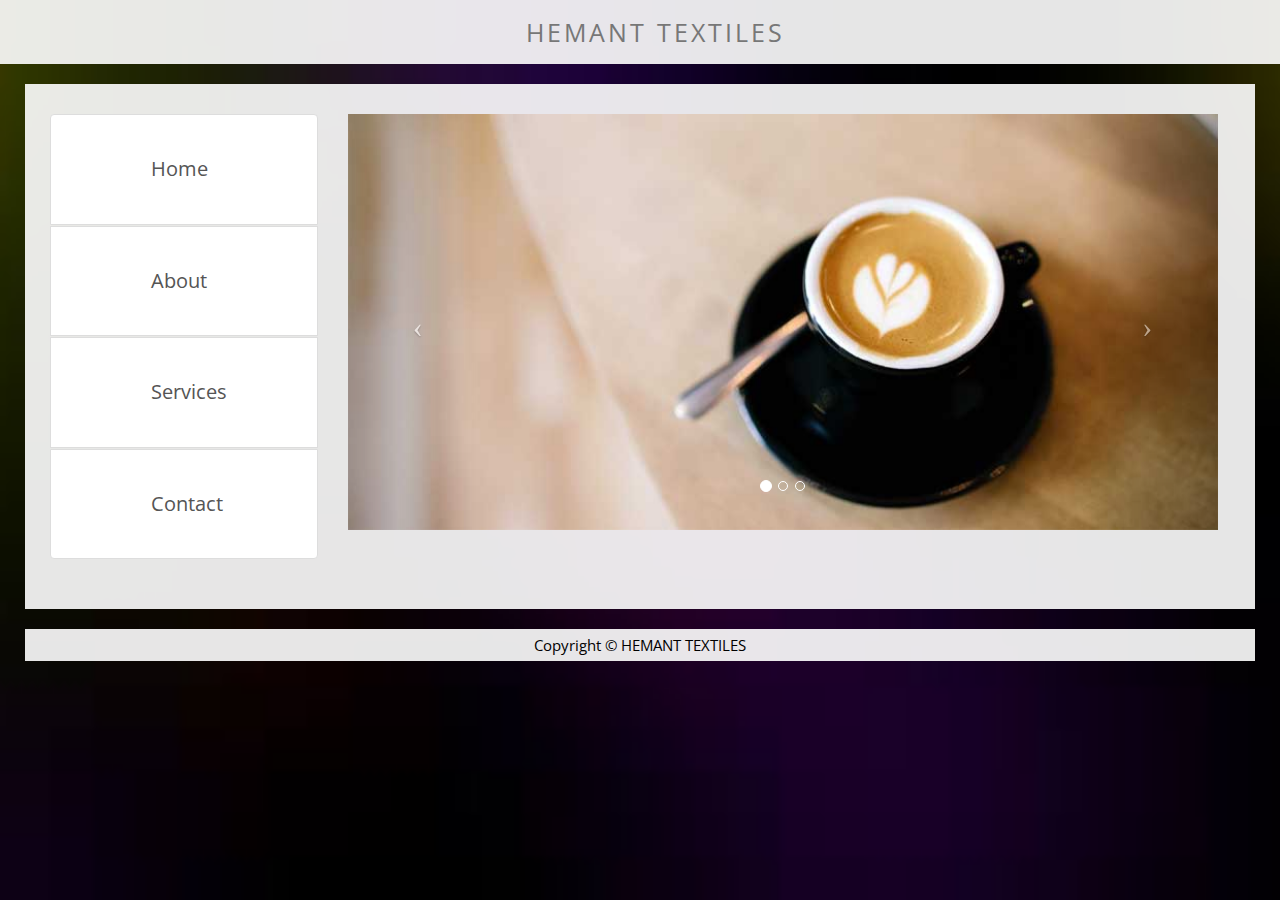
<file: index.html>
<!DOCTYPE html>
<html lang="en">

<head>

    <meta charset="utf-8">
    <meta http-equiv="X-UA-Compatible" content="IE=edge">
    <meta name="viewport" content="width=device-width, initial-scale=1">
    <meta name="description" content="">
    <meta name="author" content="">

    <title>HEMANT TEXTILES</title>

    <!-- Bootstrap Core CSS -->
    <link href="css/bootstrap.min.css" rel="stylesheet">

    <!-- Custom CSS -->
    <link href="css/business-casual.css" rel="stylesheet">

    <!-- Fonts -->
    <link href="http://fonts.googleapis.com/css?family=Open+Sans:300italic,400italic,600italic,700italic,800italic,400,300,600,700,800" rel="stylesheet" type="text/css">
    <link href="http://fonts.googleapis.com/css?family=Josefin+Slab:100,300,400,600,700,100italic,300italic,400italic,600italic,700italic" rel="stylesheet" type="text/css">

    <!-- HTML5 Shim and Respond.js IE8 support of HTML5 elements and media queries -->
    <!-- WARNING: Respond.js doesn't work if you view the page via file:// -->
    <!--[if lt IE 9]>
        <script src="https://oss.maxcdn.com/libs/html5shiv/3.7.0/html5shiv.js"></script>
        <script src="https://oss.maxcdn.com/libs/respond.js/1.4.2/respond.min.js"></script>
    <![endif]-->

</head>

<body>

    <!-- Navigation -->
    <nav class="navbar navbar-default" role="navigation">
        <div class="container">
            <!-- Brand and toggle get grouped for better mobile display -->
            <div class="navbar-header">
                <button type="button" class="navbar-toggle" data-toggle="collapse" data-target="#bs-example-navbar-collapse-1">
                    <span class="sr-only">Toggle navigation</span>
                    <span class="icon-bar"></span>
                    <span class="icon-bar"></span>
                    <span class="icon-bar"></span>
                </button>
                <!-- navbar-brand is hidden on larger screens, but visible when the menu is collapsed -->
                <a class="navbar-brand" href="index.html">HEMANT TEXTILES</a>
            </div>
            <!-- Collect the nav links, forms, and other content for toggling -->
            <div class="collapse navbar-collapse" id="bs-example-navbar-collapse-1">
                <ul class="nav navbar-nav">
                    <li>
                        <a href="index.html"></a>
                    </li>
                    <li>
                        <a href="about.html">HEMANT TEXTILES</a>
                    </li>
                </ul>
            </div>
            <!-- /.navbar-collapse -->
        </div>
        <!-- /.container -->
    </nav>

    <!--div class="container"-->

        <div class="row">

            <div class="col-md-3">
                <div class="list-group">
                    <a href="index.html" class="list-group-item">Home</a>
                    <a href="about.html" class="list-group-item">About</a>
                    <a href="services.html" class="list-group-item">Services</a>
                    <a href="contact.html" class="list-group-item">Contact</a>
                   
                </div>
            </div>

            <div class="box">
                <div class="col-lg-9 text-center">
                    <div id="carousel-example-generic" class="carousel slide">
                        <!-- Indicators -->
                        <ol class="carousel-indicators hidden-xs">
                            <li data-target="#carousel-example-generic" data-slide-to="0" class="active"></li>
                            <li data-target="#carousel-example-generic" data-slide-to="1"></li>
                            <li data-target="#carousel-example-generic" data-slide-to="2"></li>
                        </ol>

                        <!-- Wrapper for slides -->
                        <div class="carousel-inner">
                            <div class="item active">
                                <img class="img-responsive img-full" src="img/slide-1.jpg" alt="">
                            </div>
                            <div class="item">
                                <img class="img-responsive img-full" src="img/slide-2.jpg" alt="">
                            </div>
                            <div class="item">
                                <img class="img-responsive img-full" src="img/slide-3.jpg" alt="">
                            </div>
                        </div>

                        <!-- Controls -->
                        <a class="left carousel-control" href="#carousel-example-generic" data-slide="prev">
                            <span class="icon-prev"></span>
                        </a>
                        <a class="right carousel-control" href="#carousel-example-generic" data-slide="next">
                            <span class="icon-next"></span>
                        </a>
                    </div>
                </div>
            </div>
        <!--/div-->

        

        

    
    <!-- /.container -->

    <footer>
        <div class="container">
            <div class="row">
                <div class="col-lg-12 text-center">
                    <p>Copyright &copy; HEMANT TEXTILES</p>
                </div>
            </div>
        </div>
    </footer>

    <!-- jQuery -->
    <script src="js/jquery.js"></script>

    <!-- Bootstrap Core JavaScript -->
    <script src="js/bootstrap.min.js"></script>

    <!-- Script to Activate the Carousel -->
    <script>
    $('.carousel').carousel({
        interval: 3000 //changes the speed
    })
    </script>

</body>
</file>
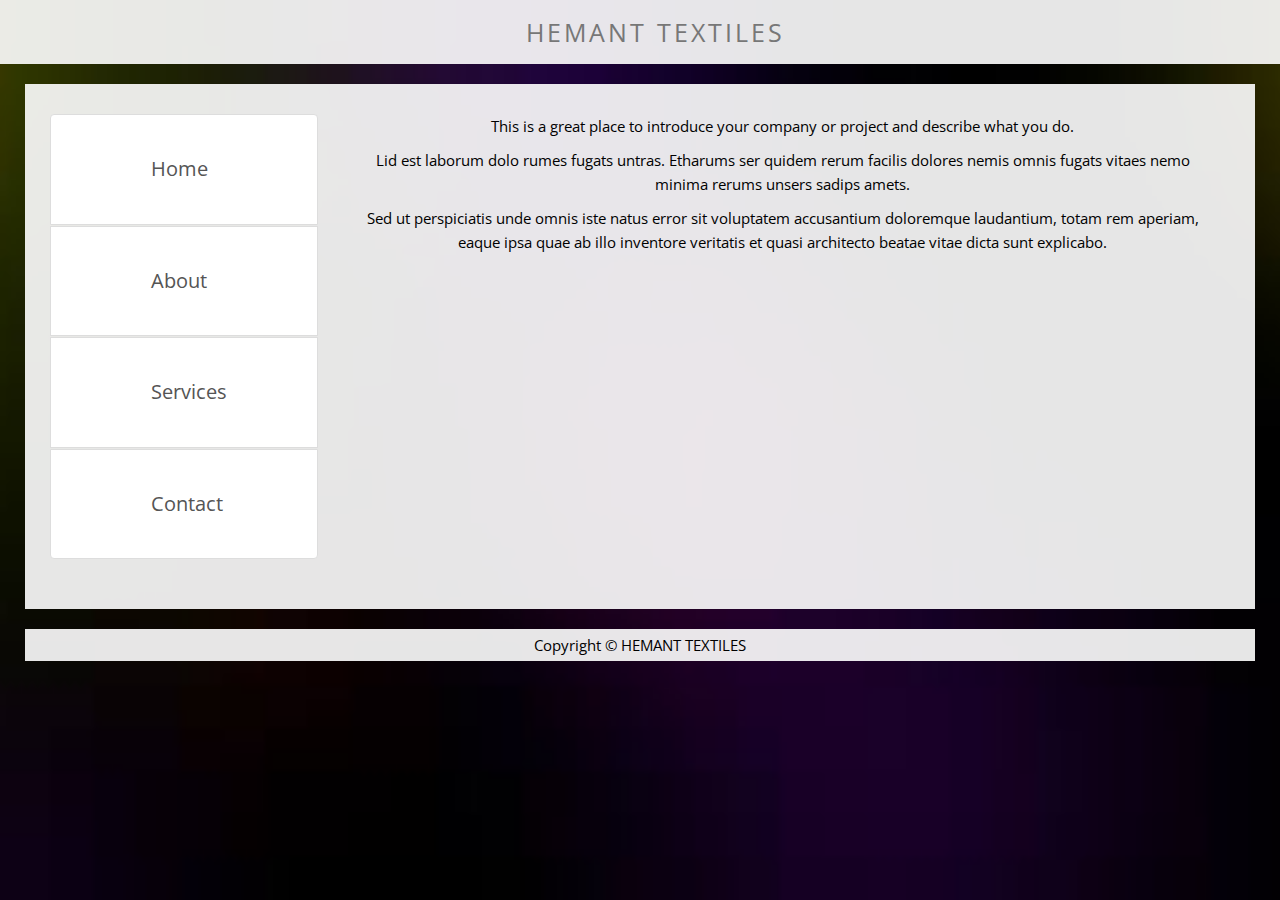
<file: about.html>
<!DOCTYPE html>
<html lang="en">

<head>

    <meta charset="utf-8">
    <meta http-equiv="X-UA-Compatible" content="IE=edge">
    <meta name="viewport" content="width=device-width, initial-scale=1">
    <meta name="description" content="">
    <meta name="author" content="">

    <title>About - HEMANT TEXTILES</title>

    <!-- Bootstrap Core CSS -->
    <link href="css/bootstrap.min.css" rel="stylesheet">

    <!-- Custom CSS -->
    <link href="css/business-casual.css" rel="stylesheet">

    <!-- Fonts -->
    <link href="http://fonts.googleapis.com/css?family=Open+Sans:300italic,400italic,600italic,700italic,800italic,400,300,600,700,800" rel="stylesheet" type="text/css">
    <link href="http://fonts.googleapis.com/css?family=Josefin+Slab:100,300,400,600,700,100italic,300italic,400italic,600italic,700italic" rel="stylesheet" type="text/css">

    <!-- HTML5 Shim and Respond.js IE8 support of HTML5 elements and media queries -->
    <!-- WARNING: Respond.js doesn't work if you view the page via file:// -->
    <!--[if lt IE 9]>
        <script src="https://oss.maxcdn.com/libs/html5shiv/3.7.0/html5shiv.js"></script>
        <script src="https://oss.maxcdn.com/libs/respond.js/1.4.2/respond.min.js"></script>
    <![endif]-->

</head>

<body>

    <!-- Navigation -->
    <nav class="navbar navbar-default" role="navigation">
        <div class="container">
            <!-- Brand and toggle get grouped for better mobile display -->
            <div class="navbar-header">
                <button type="button" class="navbar-toggle" data-toggle="collapse" data-target="#bs-example-navbar-collapse-1">
                    <span class="sr-only">Toggle navigation</span>
                    <span class="icon-bar"></span>
                    <span class="icon-bar"></span>
                    <span class="icon-bar"></span>
                </button>
                <!-- navbar-brand is hidden on larger screens, but visible when the menu is collapsed -->
                <a class="navbar-brand" href="index.html">Business Casual</a>
            </div>
            <!-- Collect the nav links, forms, and other content for toggling -->
            <div class="collapse navbar-collapse" id="bs-example-navbar-collapse-1">
                <ul class="nav navbar-nav">
                    <li>
                        <a href="index.html"></a>
                    </li>
                    <li>
                        <a href="about.html">HEMANT TEXTILES</a>
                    </li>
                </ul>
            </div>
            <!-- /.navbar-collapse -->
        </div>
        <!-- /.container -->
    </nav>

    <!--div class="container"-->

        <div class="row">

            <div class="col-md-3">
                <div class="list-group">
                    <a href="index.html" class="list-group-item">Home</a>
                    <a href="about.html" class="list-group-item">About</a>
                    <a href="services.html" class="list-group-item">Services</a>
                    <a href="contact.html" class="list-group-item">Contact</a>
                   
                </div>
            </div>

            <div class="box">
                <div class="col-md-9 text-center">
                <p>This is a great place to introduce your company or project and describe what you do.</p>
                <p>Lid est laborum dolo rumes fugats untras. Etharums ser quidem rerum facilis dolores nemis omnis fugats vitaes nemo minima rerums unsers sadips amets.</p>
                <p>Sed ut perspiciatis unde omnis iste natus error sit voluptatem accusantium doloremque laudantium, totam rem aperiam, eaque ipsa quae ab illo inventore veritatis et quasi architecto beatae vitae dicta sunt explicabo.</p>
                </div>
            </div>
        <!--/div-->

        

        

    
    <!-- /.container -->

    <footer>
        <div class="container">
            <div class="row">
                <div class="col-lg-12 text-center">
                    <p>Copyright &copy; HEMANT TEXTILES</p>
                </div>
            </div>
        </div>
    </footer>

    <!-- jQuery -->
    <script src="js/jquery.js"></script>

    <!-- Bootstrap Core JavaScript -->
    <script src="js/bootstrap.min.js"></script>

</body>

</html>
</file>
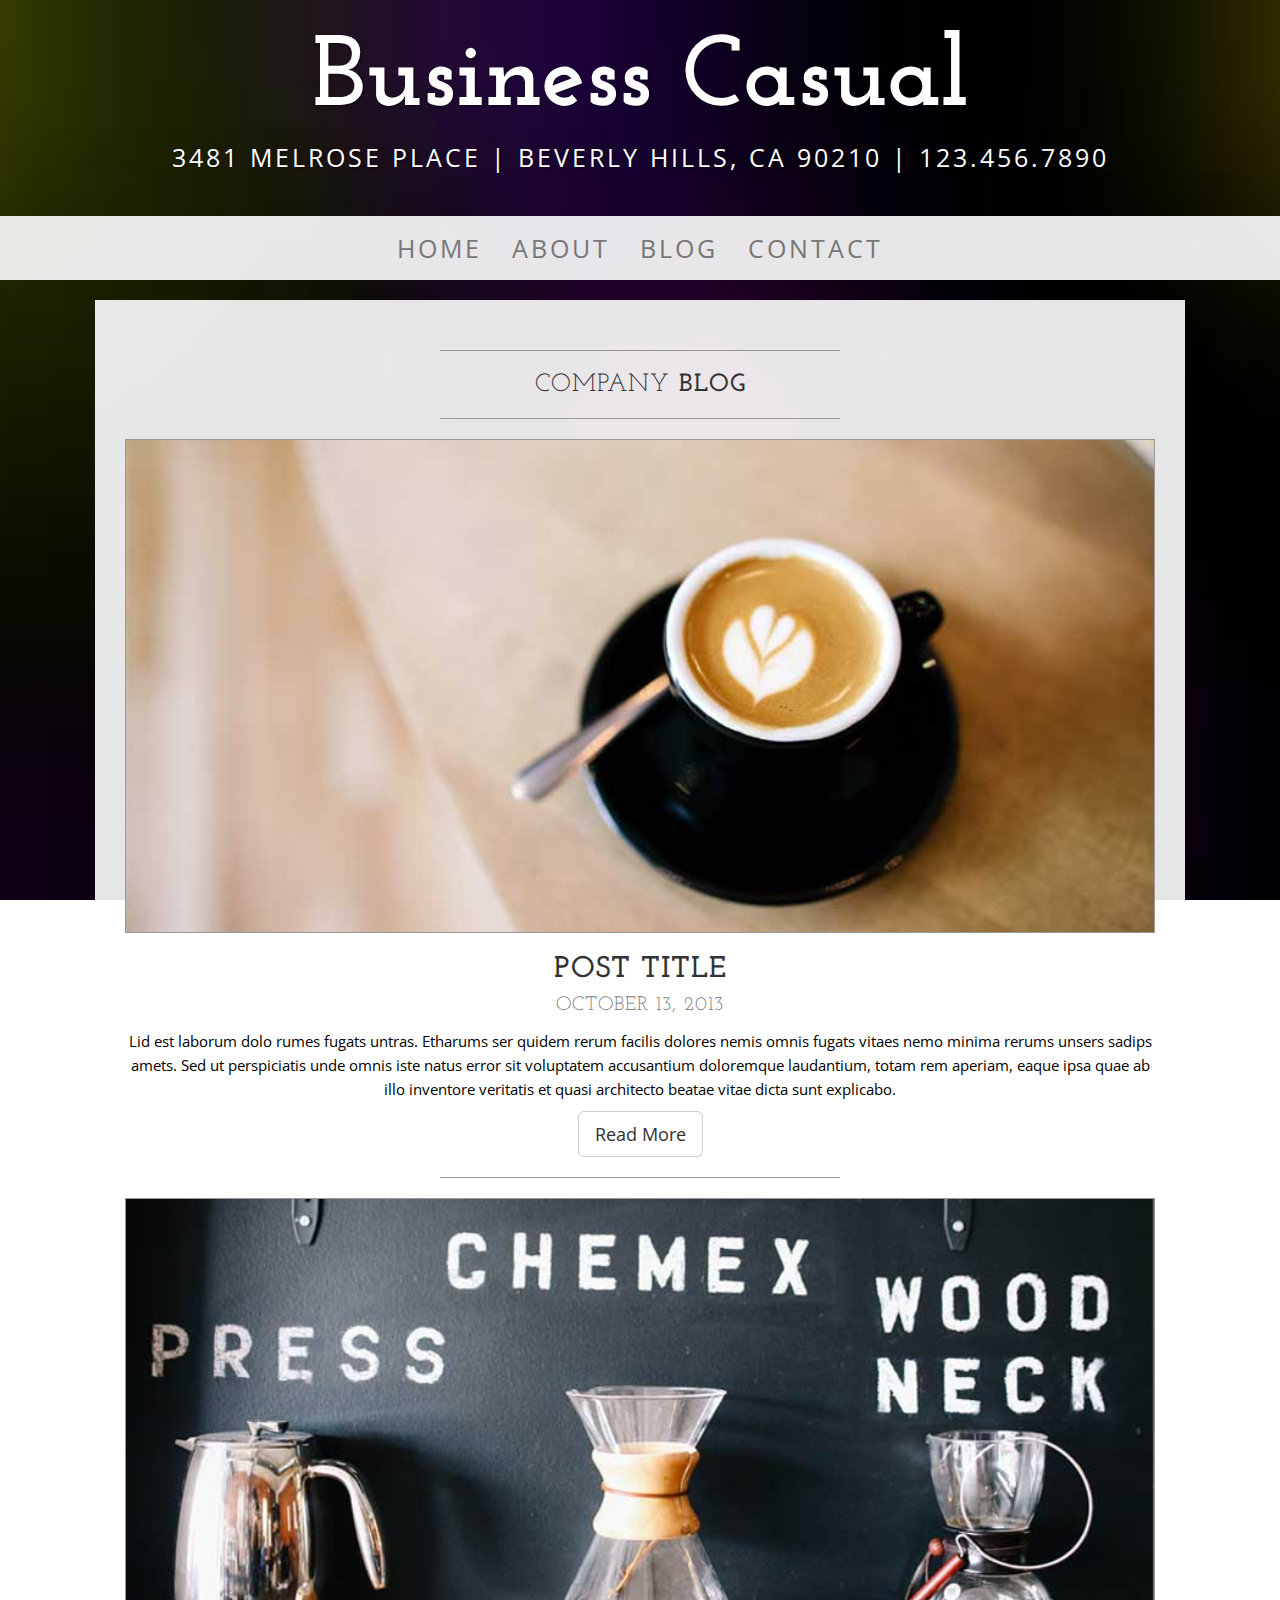
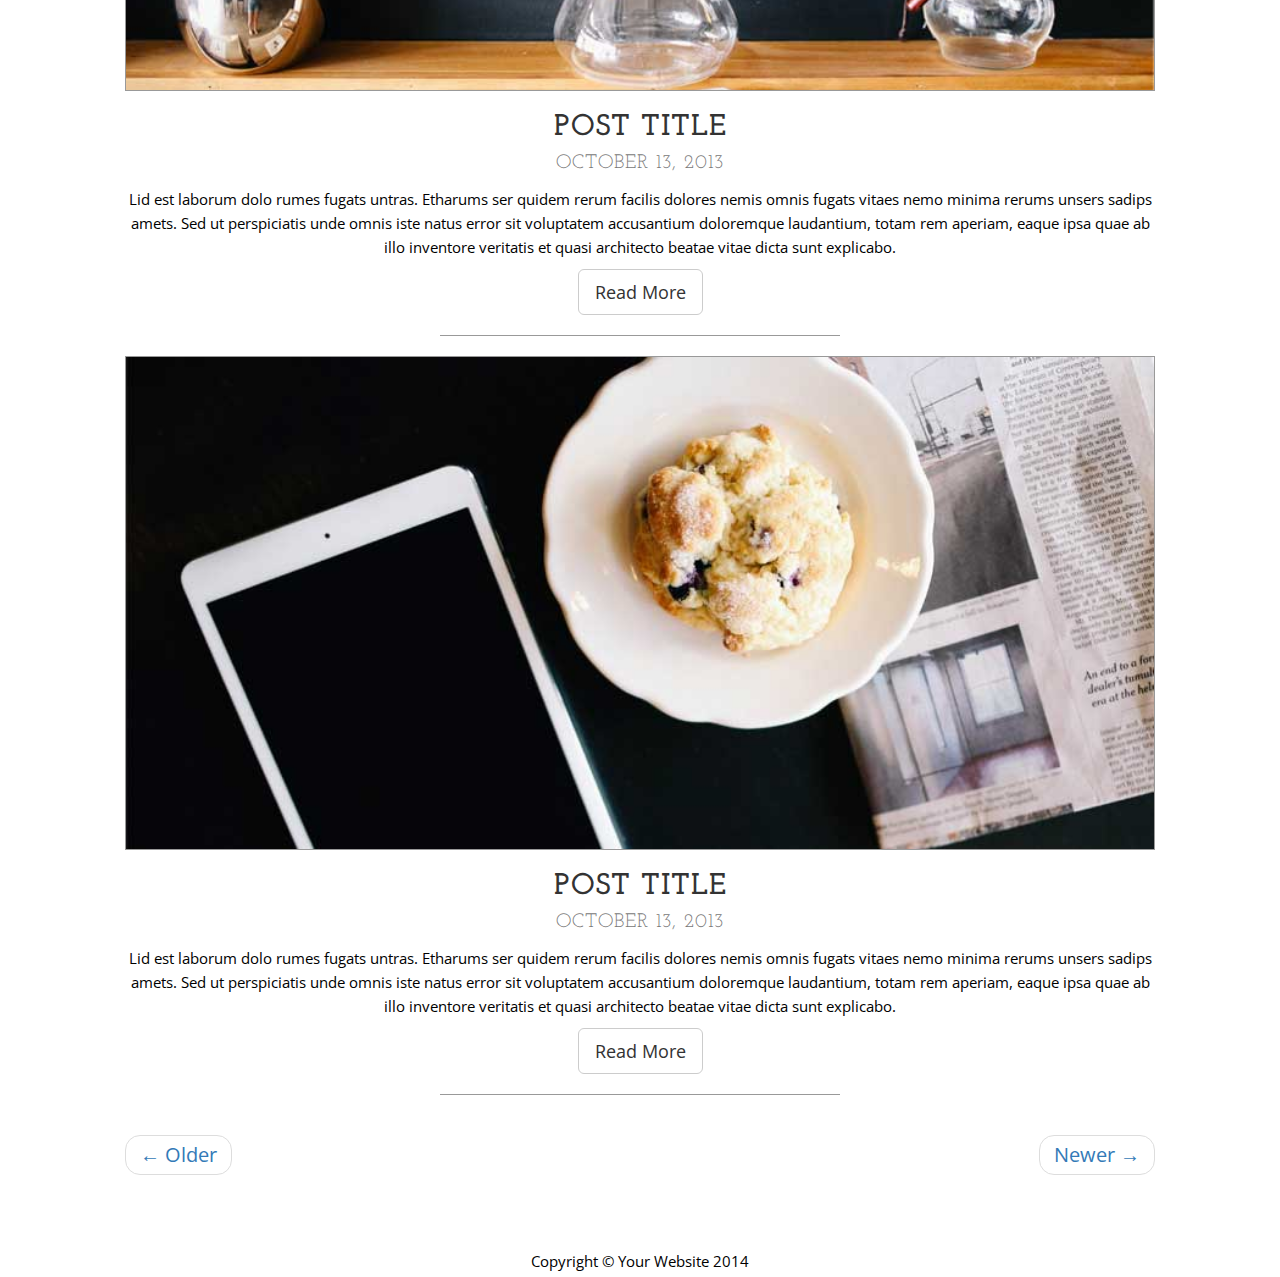
<file: blog.html>
<!DOCTYPE html>
<html lang="en">

<head>

    <meta charset="utf-8">
    <meta http-equiv="X-UA-Compatible" content="IE=edge">
    <meta name="viewport" content="width=device-width, initial-scale=1">
    <meta name="description" content="">
    <meta name="author" content="">

    <title>Blog - Business Casual - Start Bootstrap Theme</title>

    <!-- Bootstrap Core CSS -->
    <link href="css/bootstrap.min.css" rel="stylesheet">

    <!-- Custom CSS -->
    <link href="css/business-casual.css" rel="stylesheet">

    <!-- Fonts -->
    <link href="http://fonts.googleapis.com/css?family=Open+Sans:300italic,400italic,600italic,700italic,800italic,400,300,600,700,800" rel="stylesheet" type="text/css">
    <link href="http://fonts.googleapis.com/css?family=Josefin+Slab:100,300,400,600,700,100italic,300italic,400italic,600italic,700italic" rel="stylesheet" type="text/css">

    <!-- HTML5 Shim and Respond.js IE8 support of HTML5 elements and media queries -->
    <!-- WARNING: Respond.js doesn't work if you view the page via file:// -->
    <!--[if lt IE 9]>
        <script src="https://oss.maxcdn.com/libs/html5shiv/3.7.0/html5shiv.js"></script>
        <script src="https://oss.maxcdn.com/libs/respond.js/1.4.2/respond.min.js"></script>
    <![endif]-->

</head>

<body>

    <div class="brand">Business Casual</div>
    <div class="address-bar">3481 Melrose Place | Beverly Hills, CA 90210 | 123.456.7890</div>

    <!-- Navigation -->
    <nav class="navbar navbar-default" role="navigation">
        <div class="container">
            <!-- Brand and toggle get grouped for better mobile display -->
            <div class="navbar-header">
                <button type="button" class="navbar-toggle" data-toggle="collapse" data-target="#bs-example-navbar-collapse-1">
                    <span class="sr-only">Toggle navigation</span>
                    <span class="icon-bar"></span>
                    <span class="icon-bar"></span>
                    <span class="icon-bar"></span>
                </button>
                <!-- navbar-brand is hidden on larger screens, but visible when the menu is collapsed -->
                <a class="navbar-brand" href="index.html">Business Casual</a>
            </div>
            <!-- Collect the nav links, forms, and other content for toggling -->
            <div class="collapse navbar-collapse" id="bs-example-navbar-collapse-1">
                <ul class="nav navbar-nav">
                    <li>
                        <a href="index.html">Home</a>
                    </li>
                    <li>
                        <a href="about.html">About</a>
                    </li>
                    <li>
                        <a href="blog.html">Blog</a>
                    </li>
                    <li>
                        <a href="contact.html">Contact</a>
                    </li>
                </ul>
            </div>
            <!-- /.navbar-collapse -->
        </div>
        <!-- /.container -->
    </nav>

    <div class="container">

        <div class="row">
            <div class="box">
                <div class="col-lg-12">
                    <hr>
                    <h2 class="intro-text text-center">Company
                        <strong>blog</strong>
                    </h2>
                    <hr>
                </div>
                <div class="col-lg-12 text-center">
                    <img class="img-responsive img-border img-full" src="img/slide-1.jpg" alt="">
                    <h2>Post Title
                        <br>
                        <small>October 13, 2013</small>
                    </h2>
                    <p>Lid est laborum dolo rumes fugats untras. Etharums ser quidem rerum facilis dolores nemis omnis fugats vitaes nemo minima rerums unsers sadips amets. Sed ut perspiciatis unde omnis iste natus error sit voluptatem accusantium doloremque laudantium, totam rem aperiam, eaque ipsa quae ab illo inventore veritatis et quasi architecto beatae vitae dicta sunt explicabo.</p>
                    <a href="#" class="btn btn-default btn-lg">Read More</a>
                    <hr>
                </div>
                <div class="col-lg-12 text-center">
                    <img class="img-responsive img-border img-full" src="img/slide-2.jpg" alt="">
                    <h2>Post Title
                        <br>
                        <small>October 13, 2013</small>
                    </h2>
                    <p>Lid est laborum dolo rumes fugats untras. Etharums ser quidem rerum facilis dolores nemis omnis fugats vitaes nemo minima rerums unsers sadips amets. Sed ut perspiciatis unde omnis iste natus error sit voluptatem accusantium doloremque laudantium, totam rem aperiam, eaque ipsa quae ab illo inventore veritatis et quasi architecto beatae vitae dicta sunt explicabo.</p>
                    <a href="#" class="btn btn-default btn-lg">Read More</a>
                    <hr>
                </div>
                <div class="col-lg-12 text-center">
                    <img class="img-responsive img-border img-full" src="img/slide-3.jpg" alt="">
                    <h2>Post Title
                        <br>
                        <small>October 13, 2013</small>
                    </h2>
                    <p>Lid est laborum dolo rumes fugats untras. Etharums ser quidem rerum facilis dolores nemis omnis fugats vitaes nemo minima rerums unsers sadips amets. Sed ut perspiciatis unde omnis iste natus error sit voluptatem accusantium doloremque laudantium, totam rem aperiam, eaque ipsa quae ab illo inventore veritatis et quasi architecto beatae vitae dicta sunt explicabo.</p>
                    <a href="#" class="btn btn-default btn-lg">Read More</a>
                    <hr>
                </div>
                <div class="col-lg-12 text-center">
                    <ul class="pager">
                        <li class="previous"><a href="#">&larr; Older</a>
                        </li>
                        <li class="next"><a href="#">Newer &rarr;</a>
                        </li>
                    </ul>
                </div>
            </div>
        </div>

    </div>
    <!-- /.container -->

    <footer>
        <div class="container">
            <div class="row">
                <div class="col-lg-12 text-center">
                    <p>Copyright &copy; Your Website 2014</p>
                </div>
            </div>
        </div>
    </footer>

    <!-- jQuery -->
    <script src="js/jquery.js"></script>

    <!-- Bootstrap Core JavaScript -->
    <script src="js/bootstrap.min.js"></script>

</body>

</html>
</file>
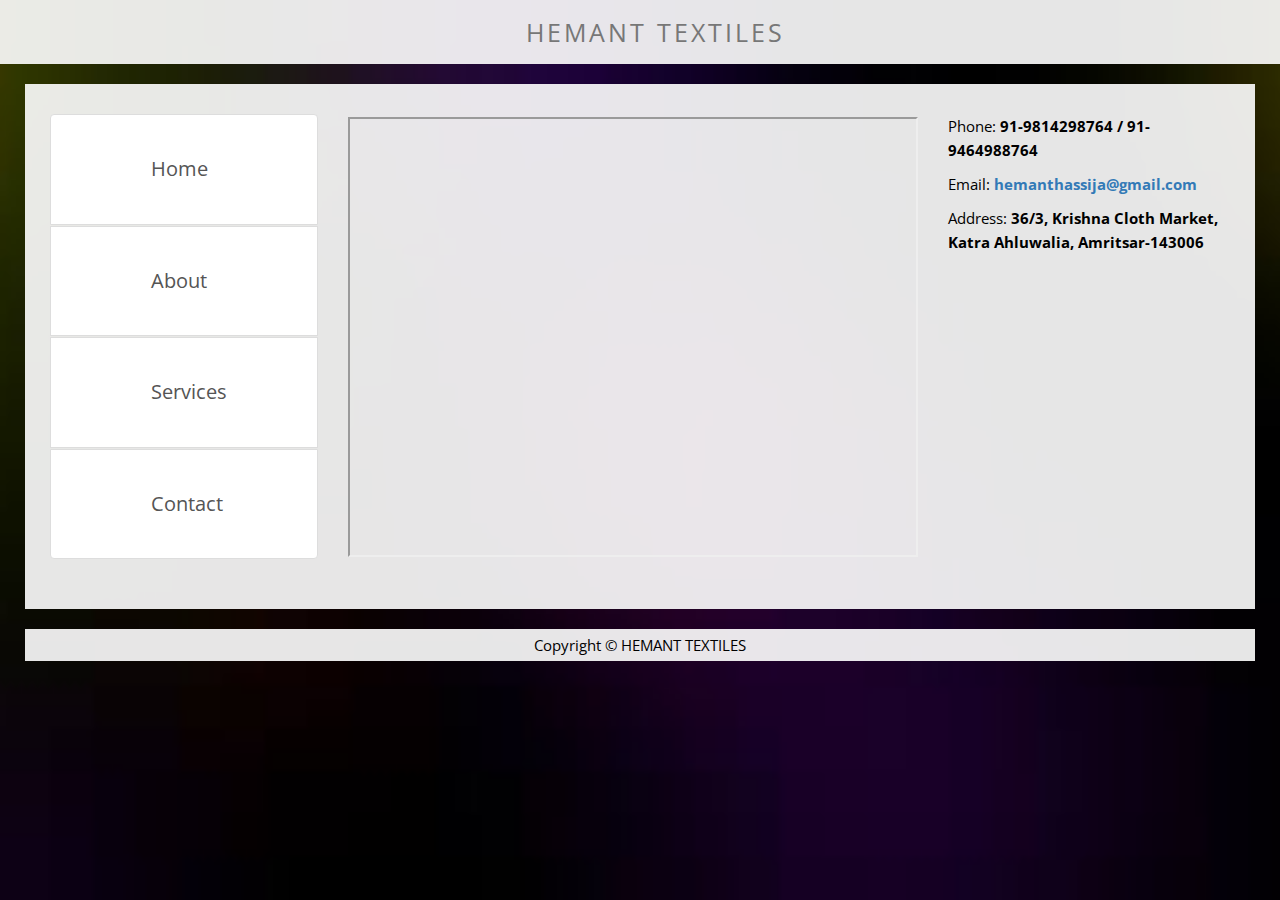
<file: contact.html>
<!DOCTYPE html>
<html lang="en">

<head>

    <meta charset="utf-8">
    <meta http-equiv="X-UA-Compatible" content="IE=edge">
    <meta name="viewport" content="width=device-width, initial-scale=1">
    <meta name="description" content="">
    <meta name="author" content="">

    <title>Contact - HEMANT TEXTILES</title>

    <!-- Bootstrap Core CSS -->
    <link href="css/bootstrap.min.css" rel="stylesheet">

    <!-- Custom CSS -->
    <link href="css/business-casual.css" rel="stylesheet">

    <!-- Fonts -->
    <link href="http://fonts.googleapis.com/css?family=Open+Sans:300italic,400italic,600italic,700italic,800italic,400,300,600,700,800" rel="stylesheet" type="text/css">
    <link href="http://fonts.googleapis.com/css?family=Josefin+Slab:100,300,400,600,700,100italic,300italic,400italic,600italic,700italic" rel="stylesheet" type="text/css">

    <!-- HTML5 Shim and Respond.js IE8 support of HTML5 elements and media queries -->
    <!-- WARNING: Respond.js doesn't work if you view the page via file:// -->
    <!--[if lt IE 9]>
        <script src="https://oss.maxcdn.com/libs/html5shiv/3.7.0/html5shiv.js"></script>
        <script src="https://oss.maxcdn.com/libs/respond.js/1.4.2/respond.min.js"></script>
    <![endif]-->

</head>

<body>

    <!-- Navigation -->
    <nav class="navbar navbar-default" role="navigation">
        <div class="container">
            <!-- Brand and toggle get grouped for better mobile display -->
            <div class="navbar-header">
                <button type="button" class="navbar-toggle" data-toggle="collapse" data-target="#bs-example-navbar-collapse-1">
                    <span class="sr-only">Toggle navigation</span>
                    <span class="icon-bar"></span>
                    <span class="icon-bar"></span>
                    <span class="icon-bar"></span>
                </button>
                <!-- navbar-brand is hidden on larger screens, but visible when the menu is collapsed -->
                <a class="navbar-brand" href="index.html">HEMANT TEXTILES</a>
            </div>
            <!-- Collect the nav links, forms, and other content for toggling -->
            <div class="collapse navbar-collapse" id="bs-example-navbar-collapse-1">
                <ul class="nav navbar-nav">
                    <li>
                        <a href="index.html"></a>
                    </li>
                    <li>
                        <a href="about.html">HEMANT TEXTILES</a>
                    </li>
                </ul>
            </div>
            <!-- /.navbar-collapse -->
        </div>
        <!-- /.container -->
    </nav>

    <!--div class="container"-->

        <div class="row">

            <div class="col-md-3">
                <div class="list-group">
                    <a href="index.html" class="list-group-item">Home</a>
                    <a href="about.html" class="list-group-item">About</a>
                    <a href="services.html" class="list-group-item">Services</a>
                    <a href="contact.html" class="list-group-item">Contact</a>
                   
                </div>
            </div>

            <div class="box">
                <div class="col-md-6">
                    <!-- Embedded Google Map using an iframe - to select your location find it on Google maps and paste the link as the iframe src. If you want to use the Google Maps API instead then have at it! -->
                    <iframe width="100%" height="440" frameborder="10" scrolling="no"  marginheight="0" marginwidth="0" src="http://maps.google.com/maps?hl=en&amp;ie=UTF8&amp;ll=31.6210667,74.8776011&amp;spn=56.506174,79.013672&amp;t=m&amp;z=5&amp;output=embed"></iframe>
                </div>

                <div class="col-md-3">
                    <p>Phone:
                        <strong>91-9814298764 / 91-9464988764</strong>
                    </p>
                    <p>Email:
                        <strong><a href="mailto:hemanthassija@gmail.com">hemanthassija@gmail.com</a></strong>
                    </p>
                    <p>Address:
                        <strong>36/3, Krishna Cloth Market,
                            <br>Katra Ahluwalia, Amritsar-143006</strong>
                    </p>
                </div>


            </div>
        <!--/div-->

    

    

    <footer>
        <div class="container">
            <div class="row">
                <div class="col-lg-12 text-center">
                    <p>Copyright &copy; HEMANT TEXTILES</p>
                </div>
            </div>
        </div>
    </footer>

    <!-- jQuery -->
    <script src="js/jquery.js"></script>

    <!-- Bootstrap Core JavaScript -->
    <script src="js/bootstrap.min.js"></script>

</body>

</html>
</file>
<file: css/business-casual.css>
/*!
 * Start Bootstrap - Business Casual Bootstrap Theme (http://startbootstrap.com)
 * Code licensed under the Apache License v2.0.
 * For details, see http://www.apache.org/licenses/LICENSE-2.0.
 */

body {
    font-family: "Open Sans","Helvetica Neue",Helvetica,Arial,sans-serif;
    background: url('../img/bg/5.jpg') no-repeat center center fixed;
    -webkit-background-size: cover;
    -moz-background-size: cover;
    background-size: cover;
    -o-background-size: cover;
    font-size: 20px;
    }

h1,
h2,
h3,
h4,
h5,
h6 {
    text-transform: uppercase;
    
    font-family: "Josefin Slab","Helvetica Neue",Helvetica,Arial,sans-serif;
    font-weight: 700;
    letter-spacing: 1px;
}

p {
    font-size: 0.75em;
    line-height: 1.6;
    color: #000;
}

hr {
    max-width: 400px;
    border-color: #999999;
}

.row {
    margin-right: 25px;
    margin-left: 25px
}

.brand,
.address-bar {
    display: none;
}

.navbar-brand {
    text-transform: uppercase;
    font-weight: 900;
    letter-spacing: 2px;
}

.navbar-nav {
    text-transform: uppercase;
    font-weight: 400;
    letter-spacing: 3px;
}

.img-full {
    min-width: 100%;
}

.brand-before,
.brand-name {
    text-transform: capitalize;
}

.brand-before {
    margin: 15px 0;
}

.brand-name {
    margin: 0;
    font-size: 4em;
}

iframe{
    margin-top: 3px;
    margin-bottom:0px;
}

.tagline-divider {
    margin: 15px auto 3px;
    max-width: 250px;
    border-color: #999999;
}

.list-group {
    padding-left: 10px;
    margin-bottom: 20px;
    margin-top: 30px;
}

.list-group-item {
    position: relative;
    display: block;
    padding: 40px 100px;
    margin-bottom: 1px;
    background-color: #fff;
    border: 1px solid #ddd;
}

.box {
    margin-bottom: 20px;
    padding: 30px 15px;
    background: #fff;
    background: rgba(255,255,255,0.9);
}

.intro-text {
    text-transform: uppercase;
    font-size: 1.25em;
    font-weight: 400;
    letter-spacing: 1px;
}

.img-border {
    float: none;
    margin: 0 auto 0;
    border: #999999 solid 1px;
}

.img-left {
    float: none;
    margin: 0 auto 0;
}

footer {
    background: #fff;
    background: rgba(255,255,255,0.9);
}

footer p {
    margin: 0;
    padding: 4px 0;
}

@media screen and (min-width:768px) {
    .brand {
        display: inherit;
        margin: 0;
        padding: 30px 0 10px;
        text-align: center;
        text-shadow: 1px 1px 2px rgba(0,0,0,0.5);
        font-family: "Josefin Slab","Helvetica Neue",Helvetica,Arial,sans-serif;
        font-size: 5em;
        font-weight: 700;
        line-height: normal;
        color: #fff;
    }

    .top-divider {
        margin-top: 0;
    }

    .img-left {
        float: left;
        margin-right: 25px;
    }

    .address-bar {
        display: inherit;
        margin: 0;
        padding: 0 0 40px;
        text-align: center;
        text-shadow: 1px 1px 2px rgba(0,0,0,0.5);
        text-transform: uppercase;
        font-size: 1.25em;
        font-weight: 400;
        letter-spacing: 3px;
        color: #fff;
    }

    .navbar {
        border-radius: 0;
    }

    .navbar-header {
        display: none;
    }

    .navbar {
        min-height: 0;
    }

    .navbar-default {
        border: none;
        background: #fff;
        background: rgba(255,255,255,0.9);
    }

    .nav>li>a {
        padding: 15px;
    }

    .navbar-nav>li>a {
        line-height: normal;
    }

    .navbar-nav {
        display: table;
        float: none;
        margin: 0 auto;
        table-layout: fixed;
        font-size: 1.25em;
    }
}

@media screen and (min-width:1200px) {
    .box:after {
        content: '';
        display: table;
        clear: both;
    }
}
</file>
